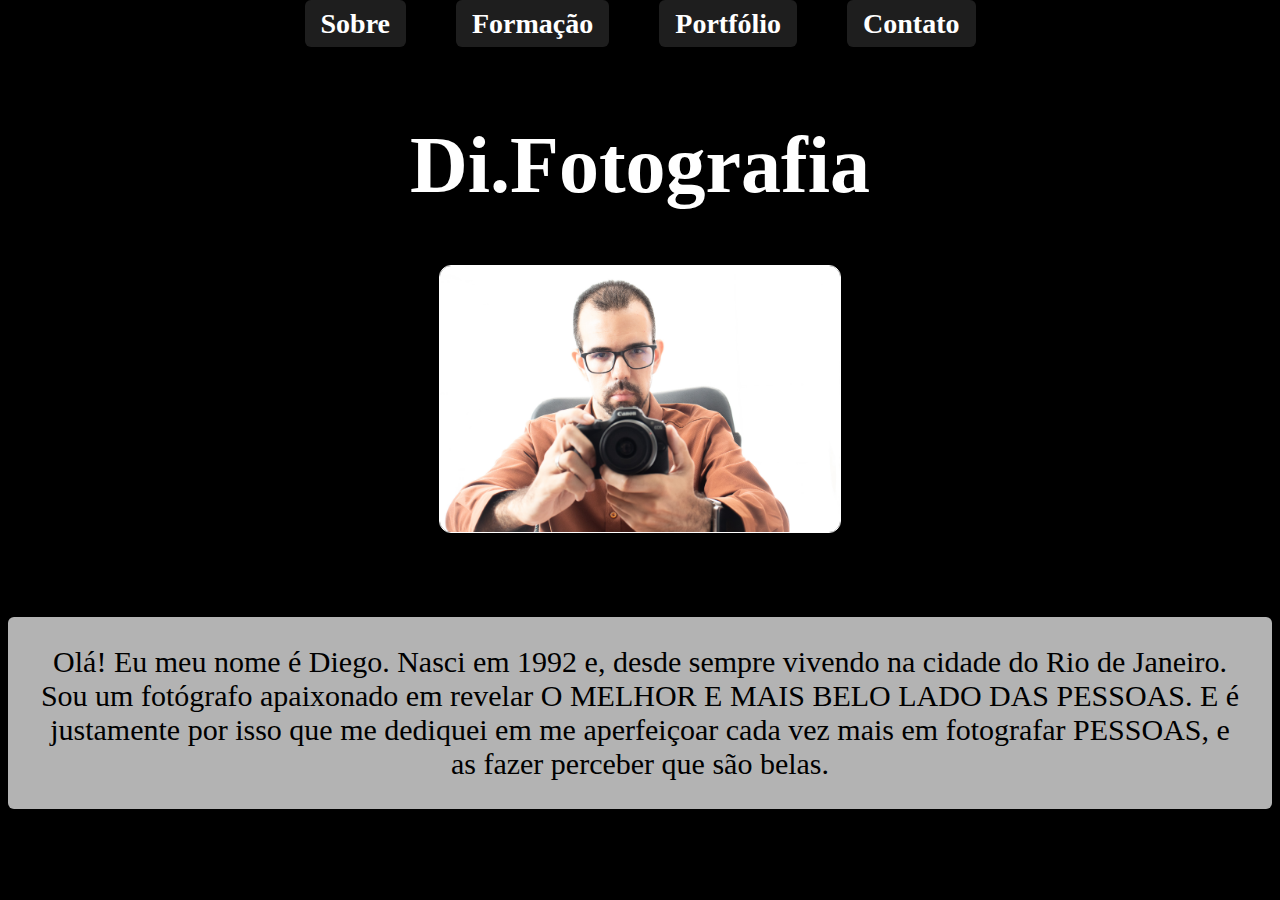
<file: index.html>
<!DOCTYPE html>
<html lang="pt-br">
<head>
    <meta charset="UTF-8">
    <meta name="viewport" content="width=device-width, initial-scale=1.0">
    <title>Diego Matos</title>
    <link rel="stylesheet" href="index.css">
</head>
<body class="body">

  <nav class="menu">
    <ul>
      <li><a href="index.html">Sobre</a></li>
      <li><a href="formacao.html">Formação</a></li>
      <li><a href="portfolio.html">Portfólio</a></li>
      <li><a href="contato.html">Contato</a></li>
    </ul>
  </nav>
    <h1 class="me">Di.Fotografia</h1>

    <div class="me_photo">
    <img src="imgs/me_photo.jpg" alt="Foto do Fotógrafo">
  </div>

    <p class="bio">Olá! Eu meu nome é Diego. Nasci em 1992 e,
       desde sempre vivendo na cidade do Rio de Janeiro.
       Sou um fotógrafo apaixonado em revelar
       O MELHOR E MAIS BELO LADO DAS PESSOAS. E é justamente por isso que
       me dediquei em me aperfeiçoar cada vez mais em fotografar PESSOAS, e as fazer perceber que são belas.
    </p>
</body>
</html>
</file>
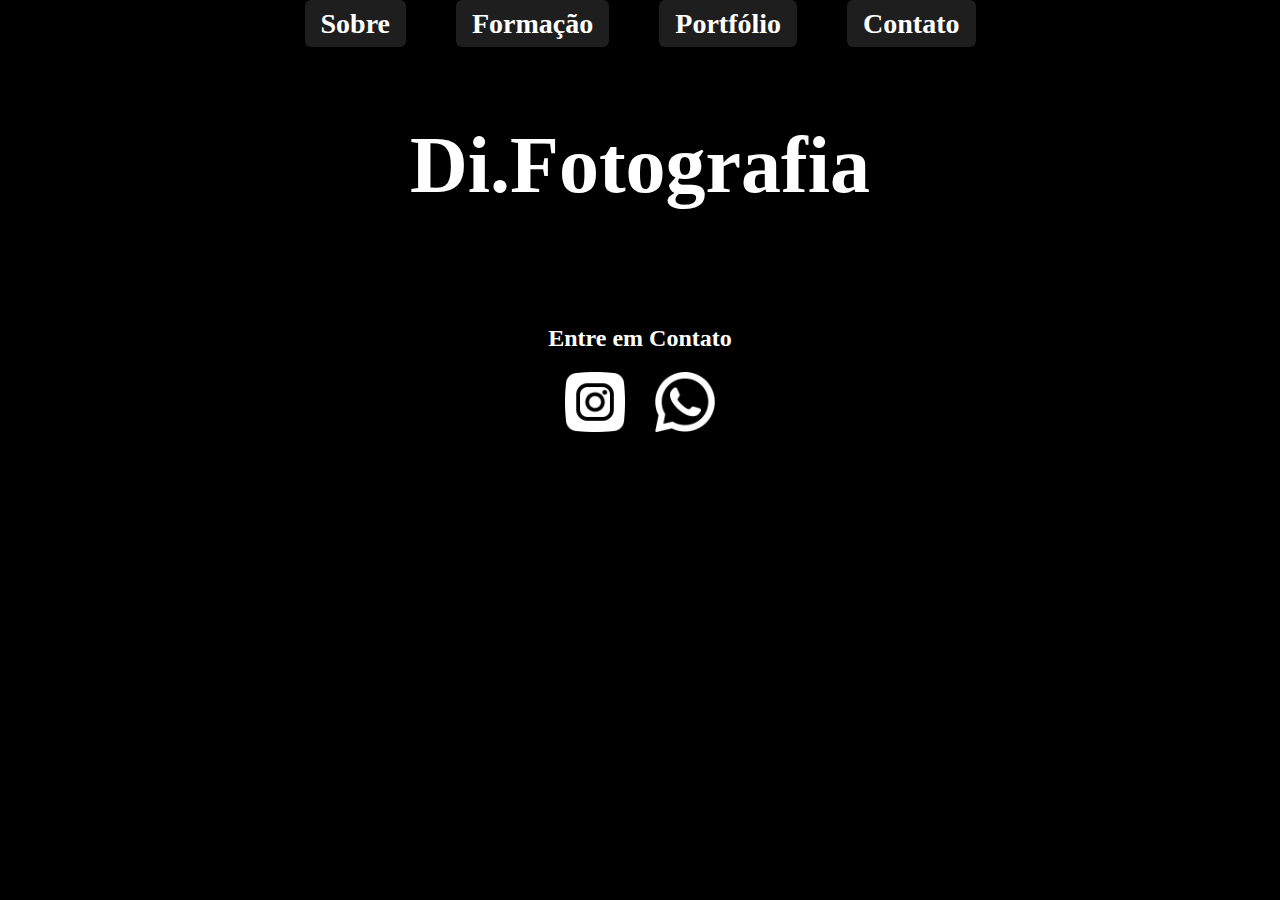
<file: contato.html>
<!DOCTYPE html>
<html lang="pt-br">
<head>
    <meta charset="UTF-8">
    <meta name="viewport" content="width=device-width, initial-scale=1.0">
    <title>Diego Matos</title>
    <link rel="stylesheet" href="index.css">
</head>
<body class="body">

  <nav class="menu">
    <ul>
      <li><a href="index.html">Sobre</a></li>
      <li><a href="formacao.html">Formação</a></li>
      <li><a href="portfolio.html">Portfólio</a></li>
      <li><a href="contato.html">Contato</a></li>
    </ul>
  </nav>

  <h1 class="me">Di.Fotografia</h1>

  <section class="contato" id="contato">
  <h2>Entre em Contato</h2>
  
  <div class="contato-links">
        <a href="https://www.instagram.com/di.foto.grafia/" target="_blank" class="instagram">
      <img src="imgs/instagram.png" alt="Instagram">
    </a>

        <a href="https://wa.me/qr/HAZ2DNXIF4LDE1" target="_blank" class="whatsapp">
      <img src="imgs/whatsapp.png" alt="WhatsApp">
    </a>
  </div>
</section>
</file>
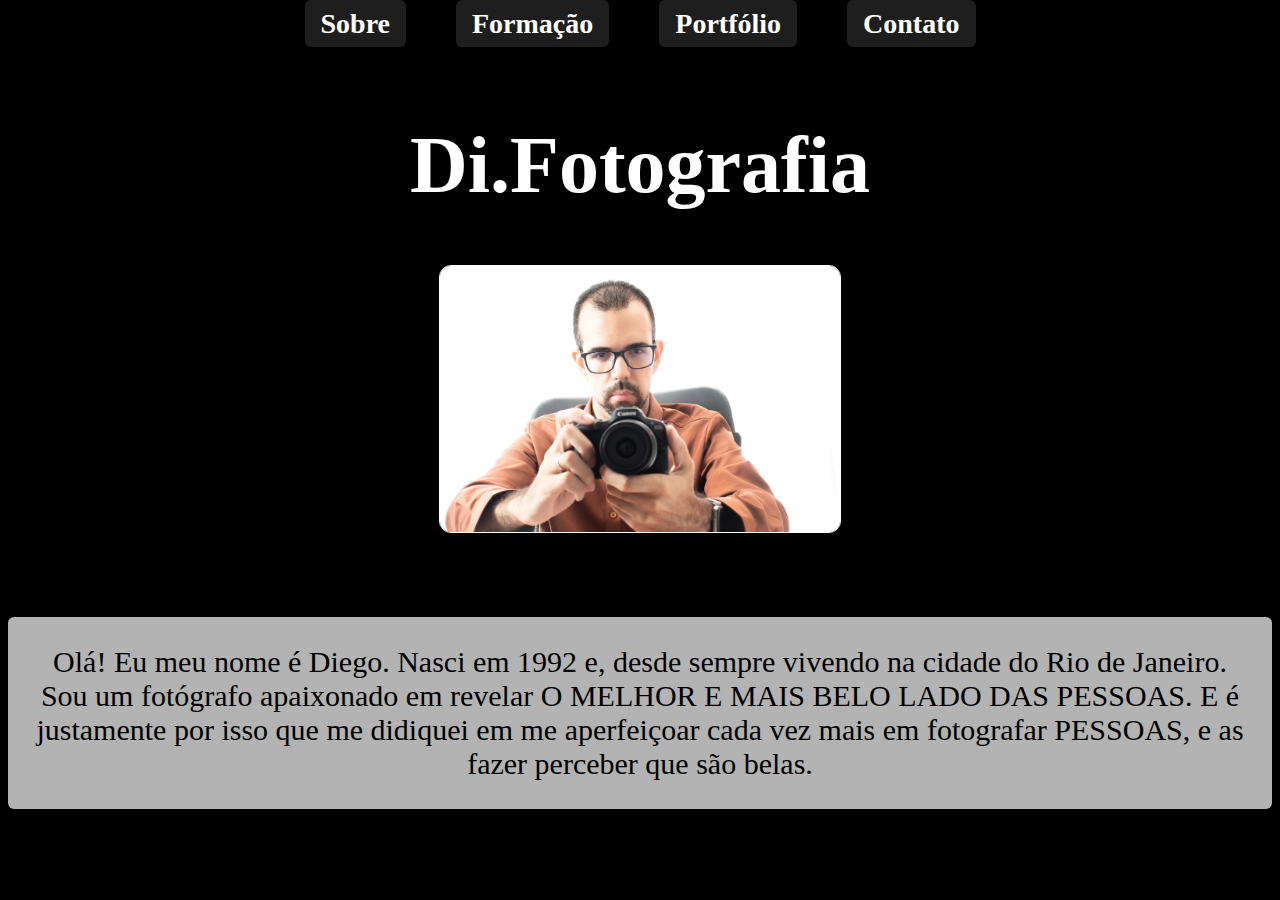
<file: home.html>
<!DOCTYPE html>
<html lang="pt-br">
<head>
    <meta charset="UTF-8">
    <meta name="viewport" content="width=device-width, initial-scale=1.0">
    <title>Diego Matos</title>
    <link rel="stylesheet" href="index.css">
</head>
<body class="body">

  <nav class="menu">
    <ul>
      <li><a href="home.html">Sobre</a></li>
      <li><a href="formacao.html">Formação</a></li>
      <li><a href="portfolio.html">Portfólio</a></li>
      <li><a href="contato.html">Contato</a></li>
    </ul>
  </nav>
    <h1 class="me">Di.Fotografia</h1>

    <div class="me_photo">
    <img src="imgs/me_photo.jpg" alt="Foto do Fotógrafo">
  </div>

    <p class="bio">Olá! Eu meu nome é Diego. Nasci em 1992 e,
       desde sempre vivendo na cidade do Rio de Janeiro.
       Sou um fotógrafo apaixonado em revelar
       O MELHOR E MAIS BELO LADO DAS PESSOAS. E é justamente por isso que
       me didiquei em me aperfeiçoar cada vez mais em fotografar PESSOAS, e as fazer perceber que são belas.
    </p>
    

  



</body>
</html>
</file>
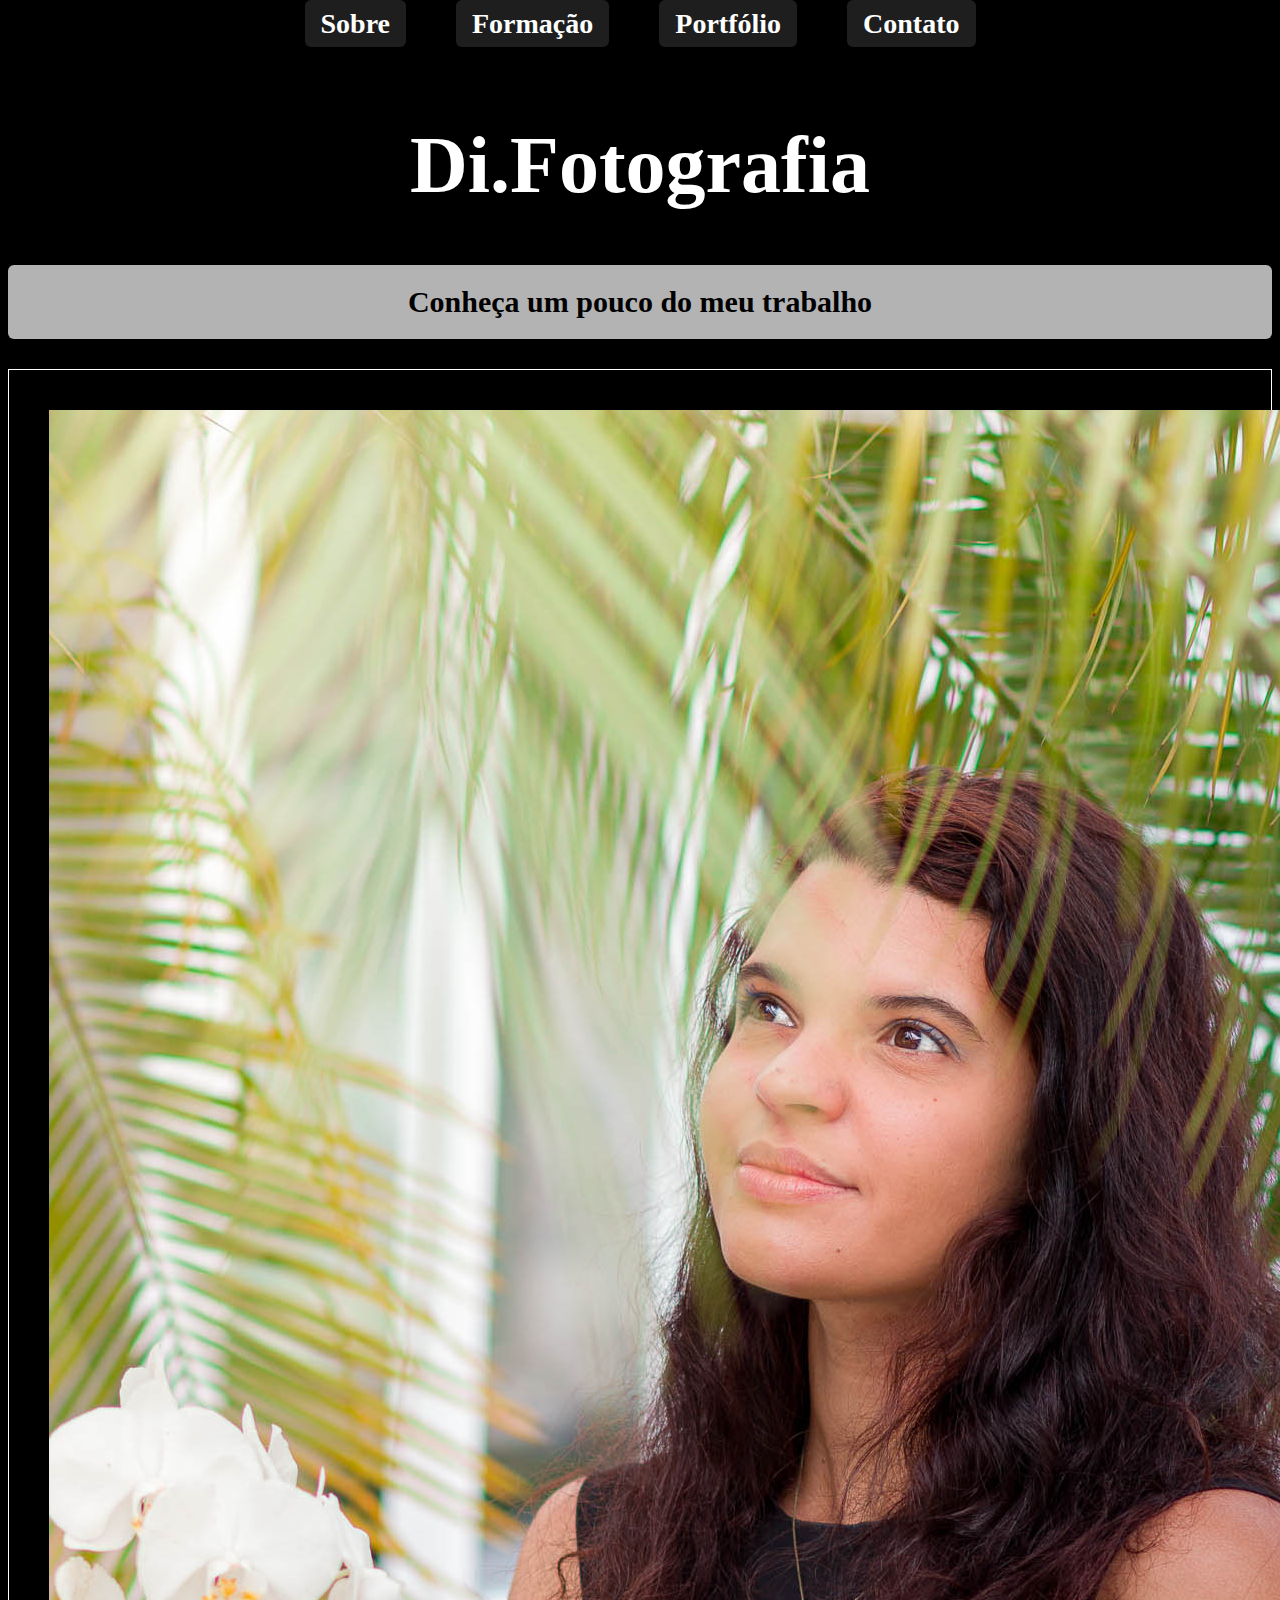
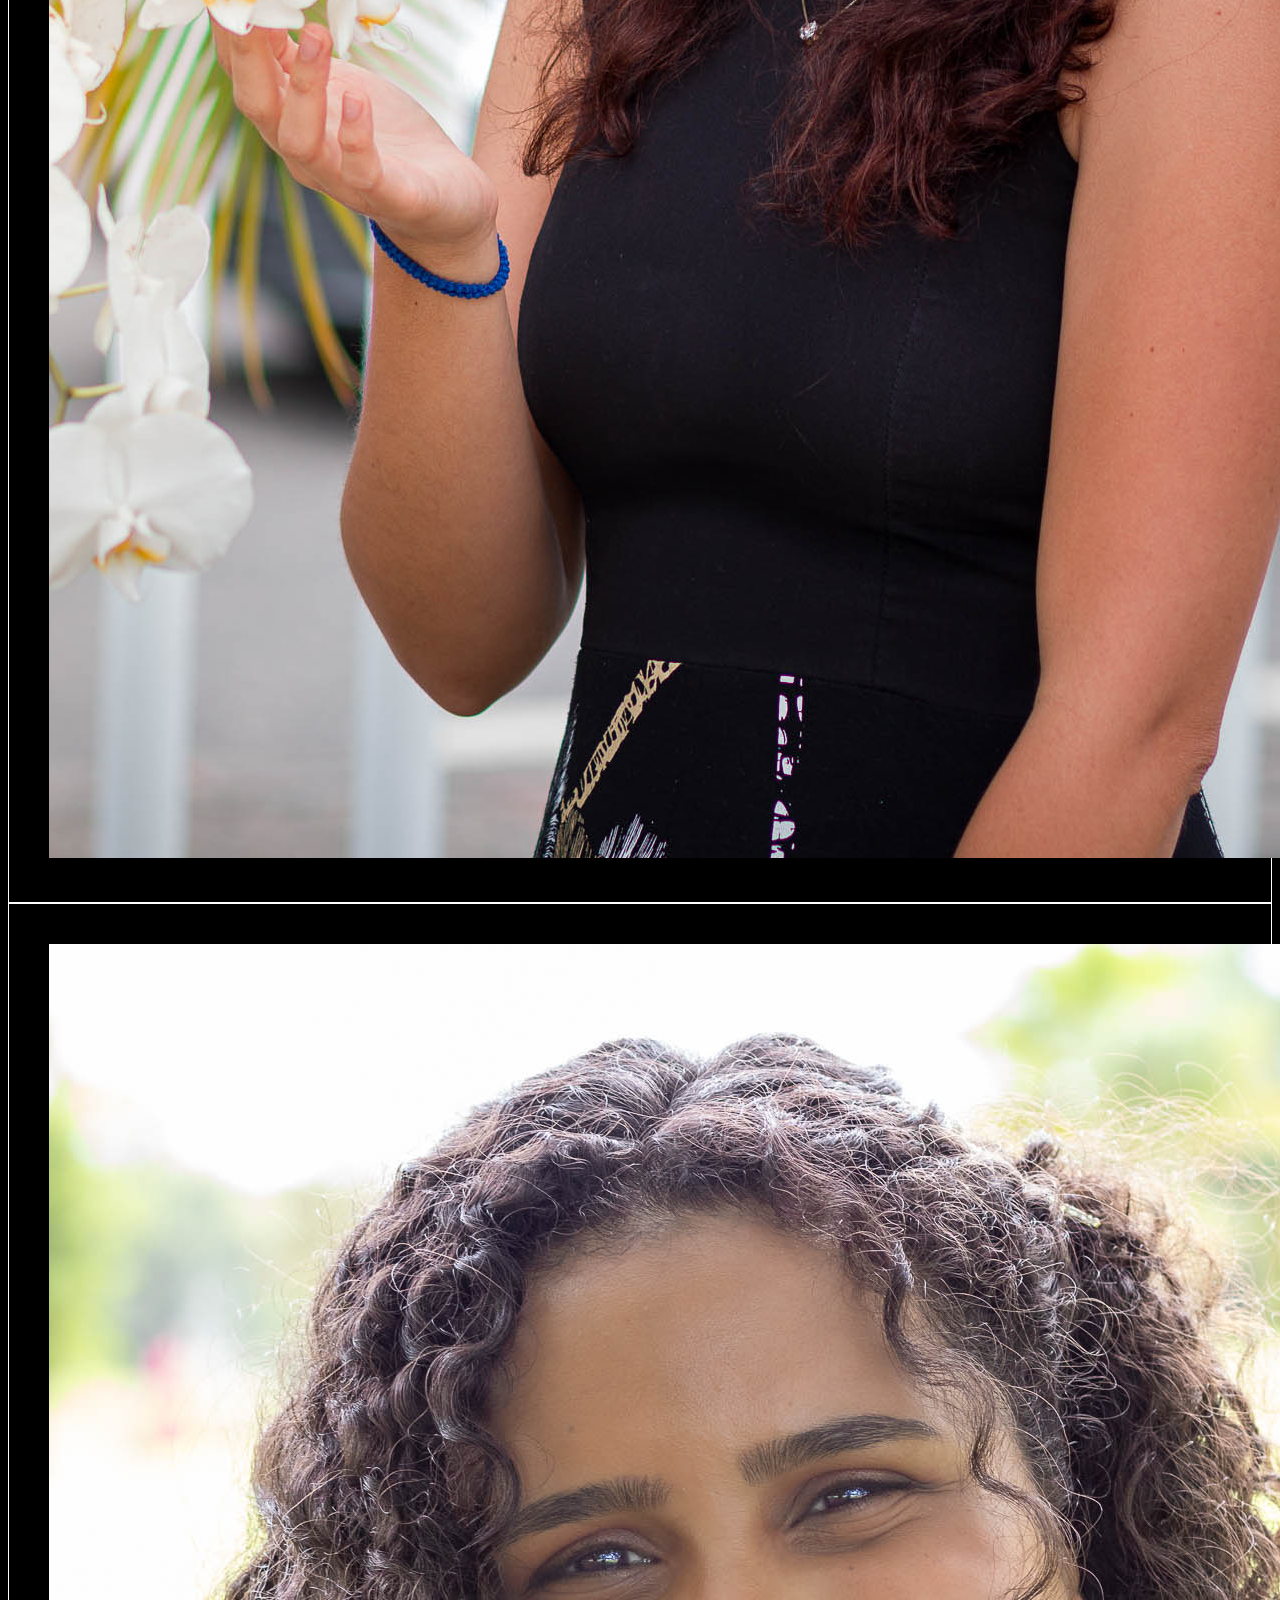
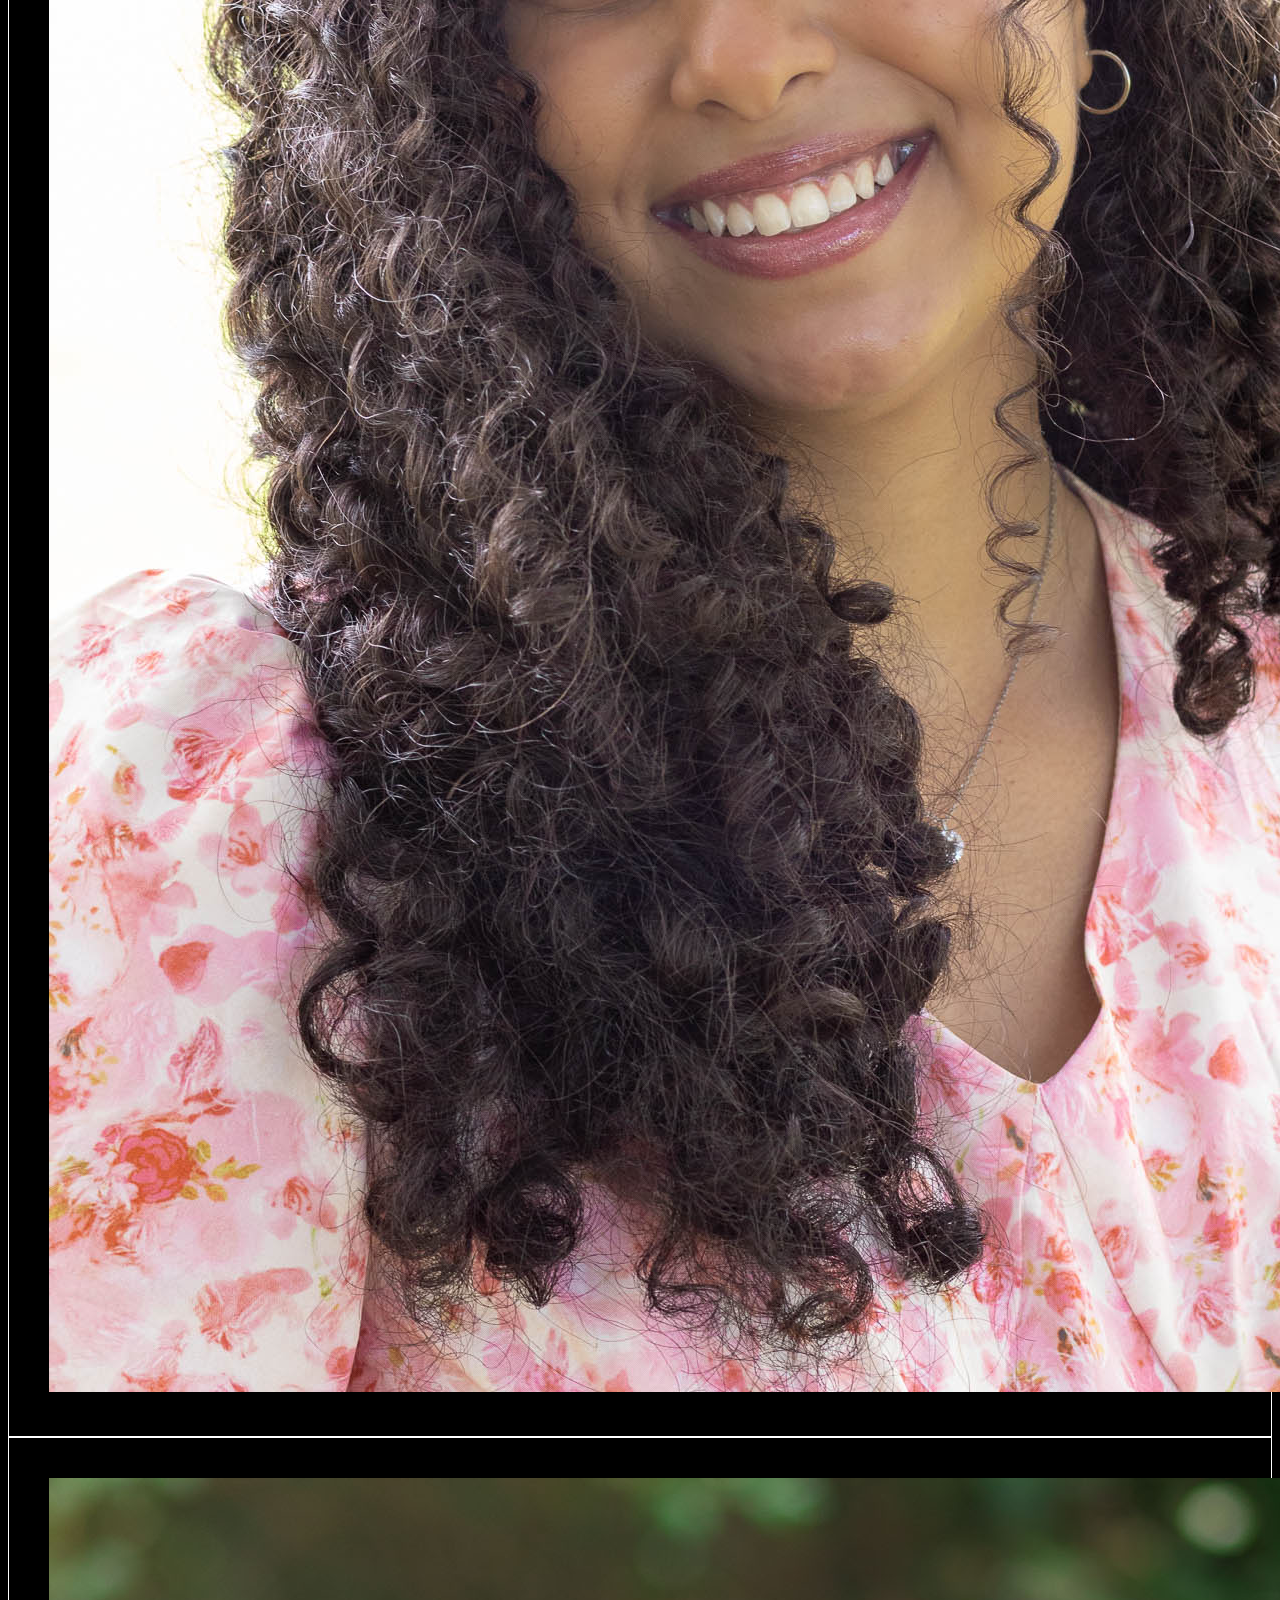
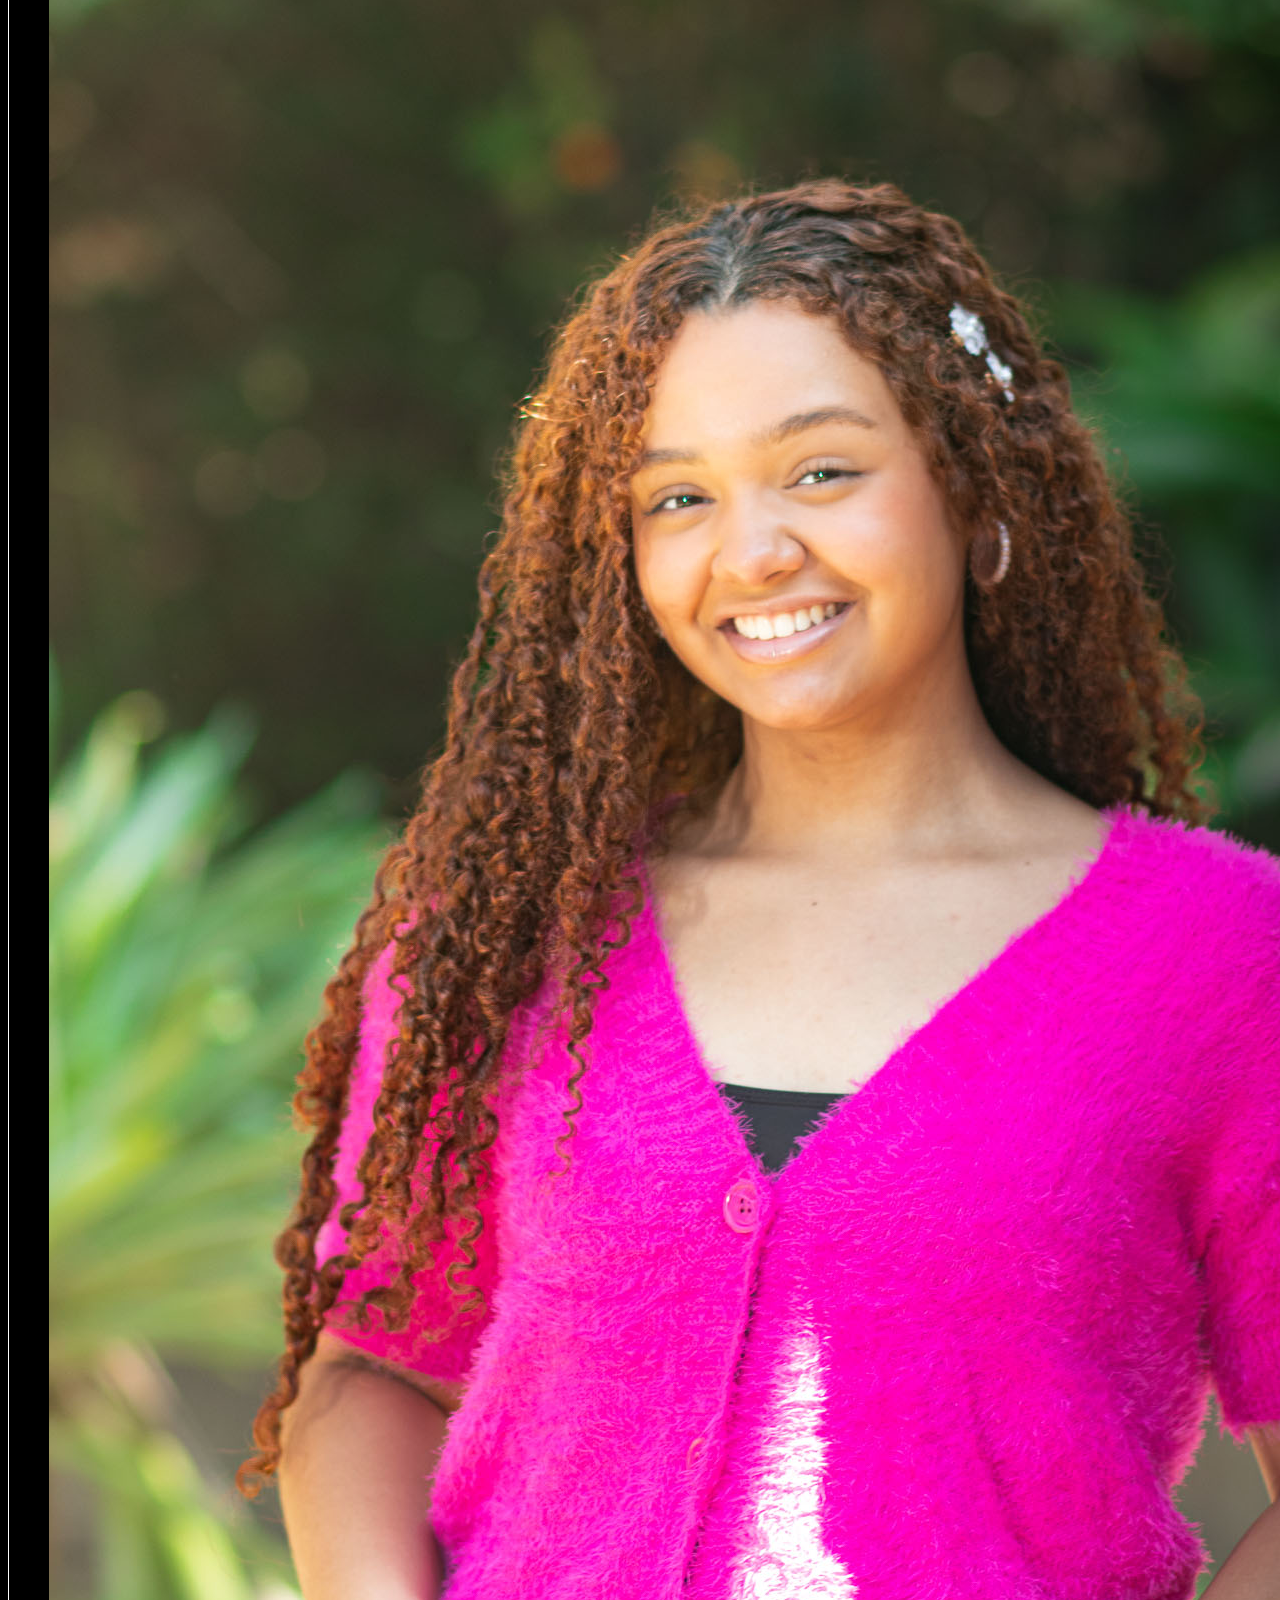
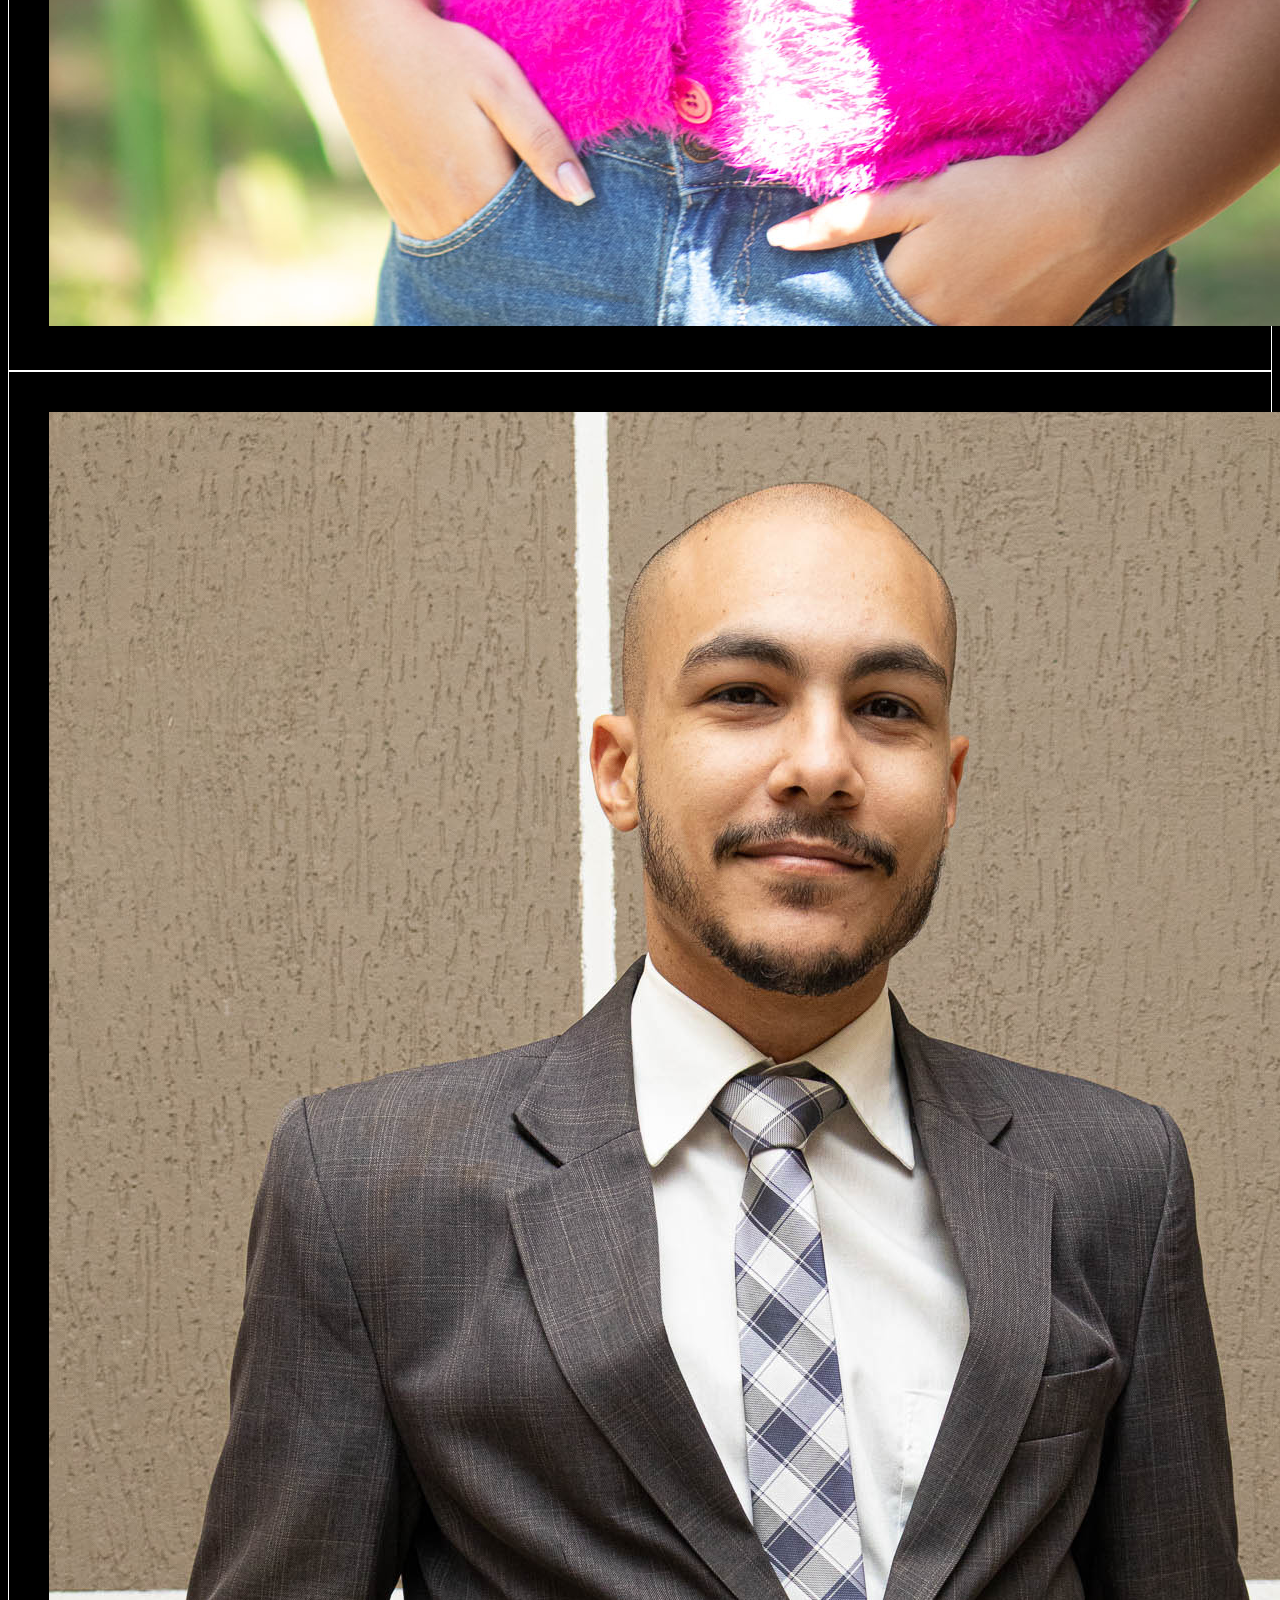
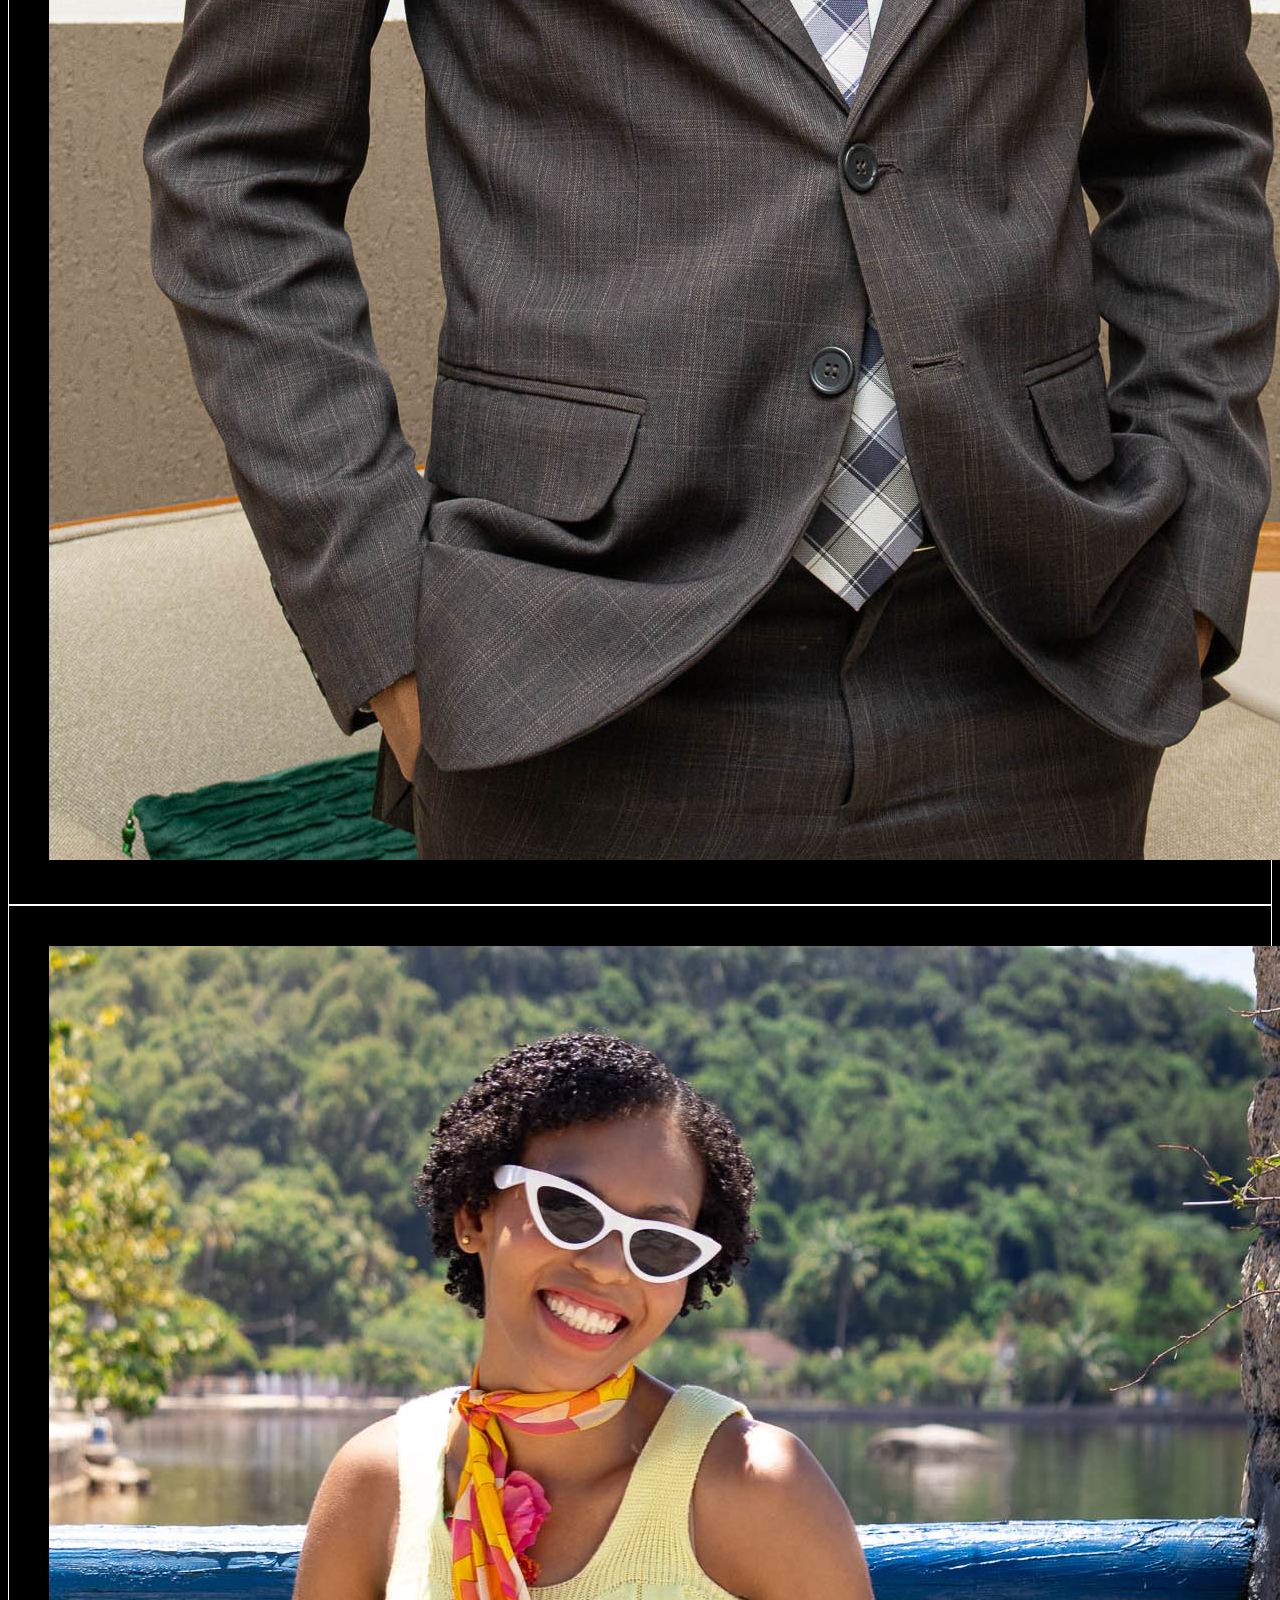
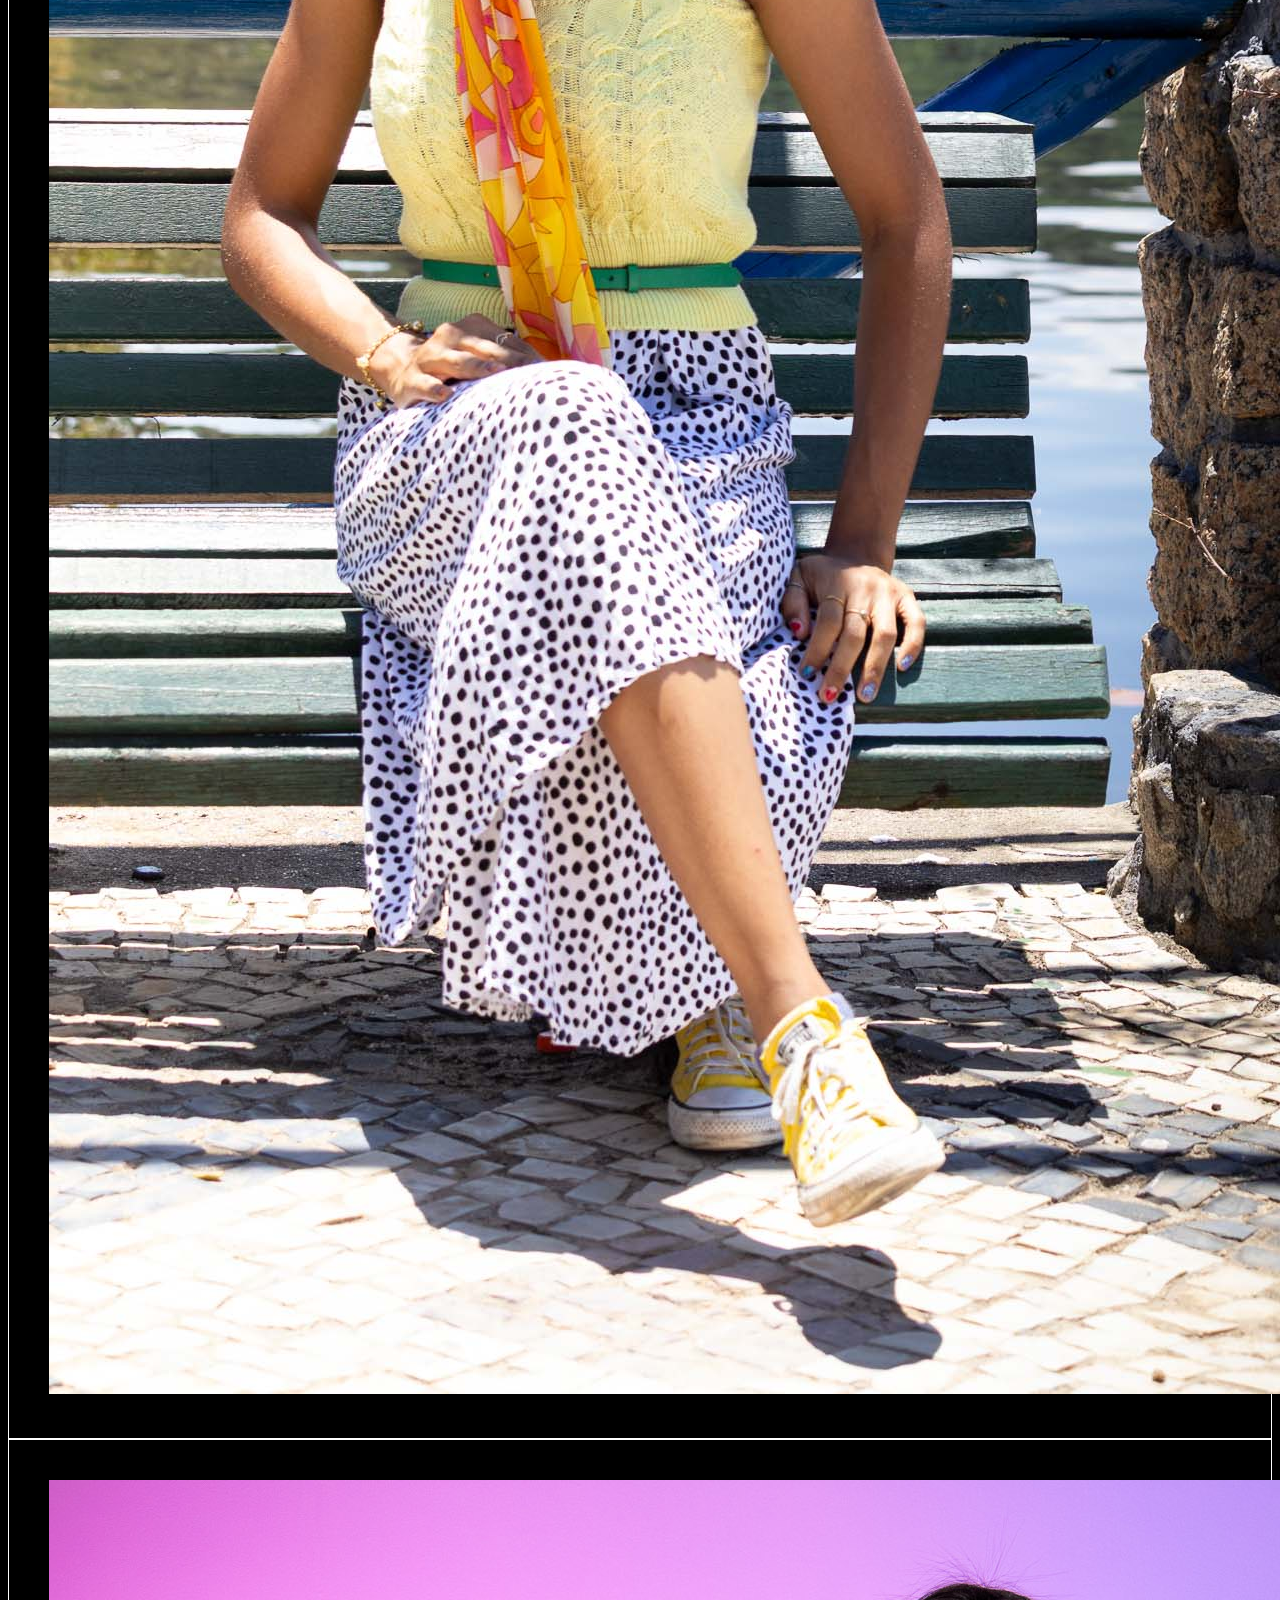
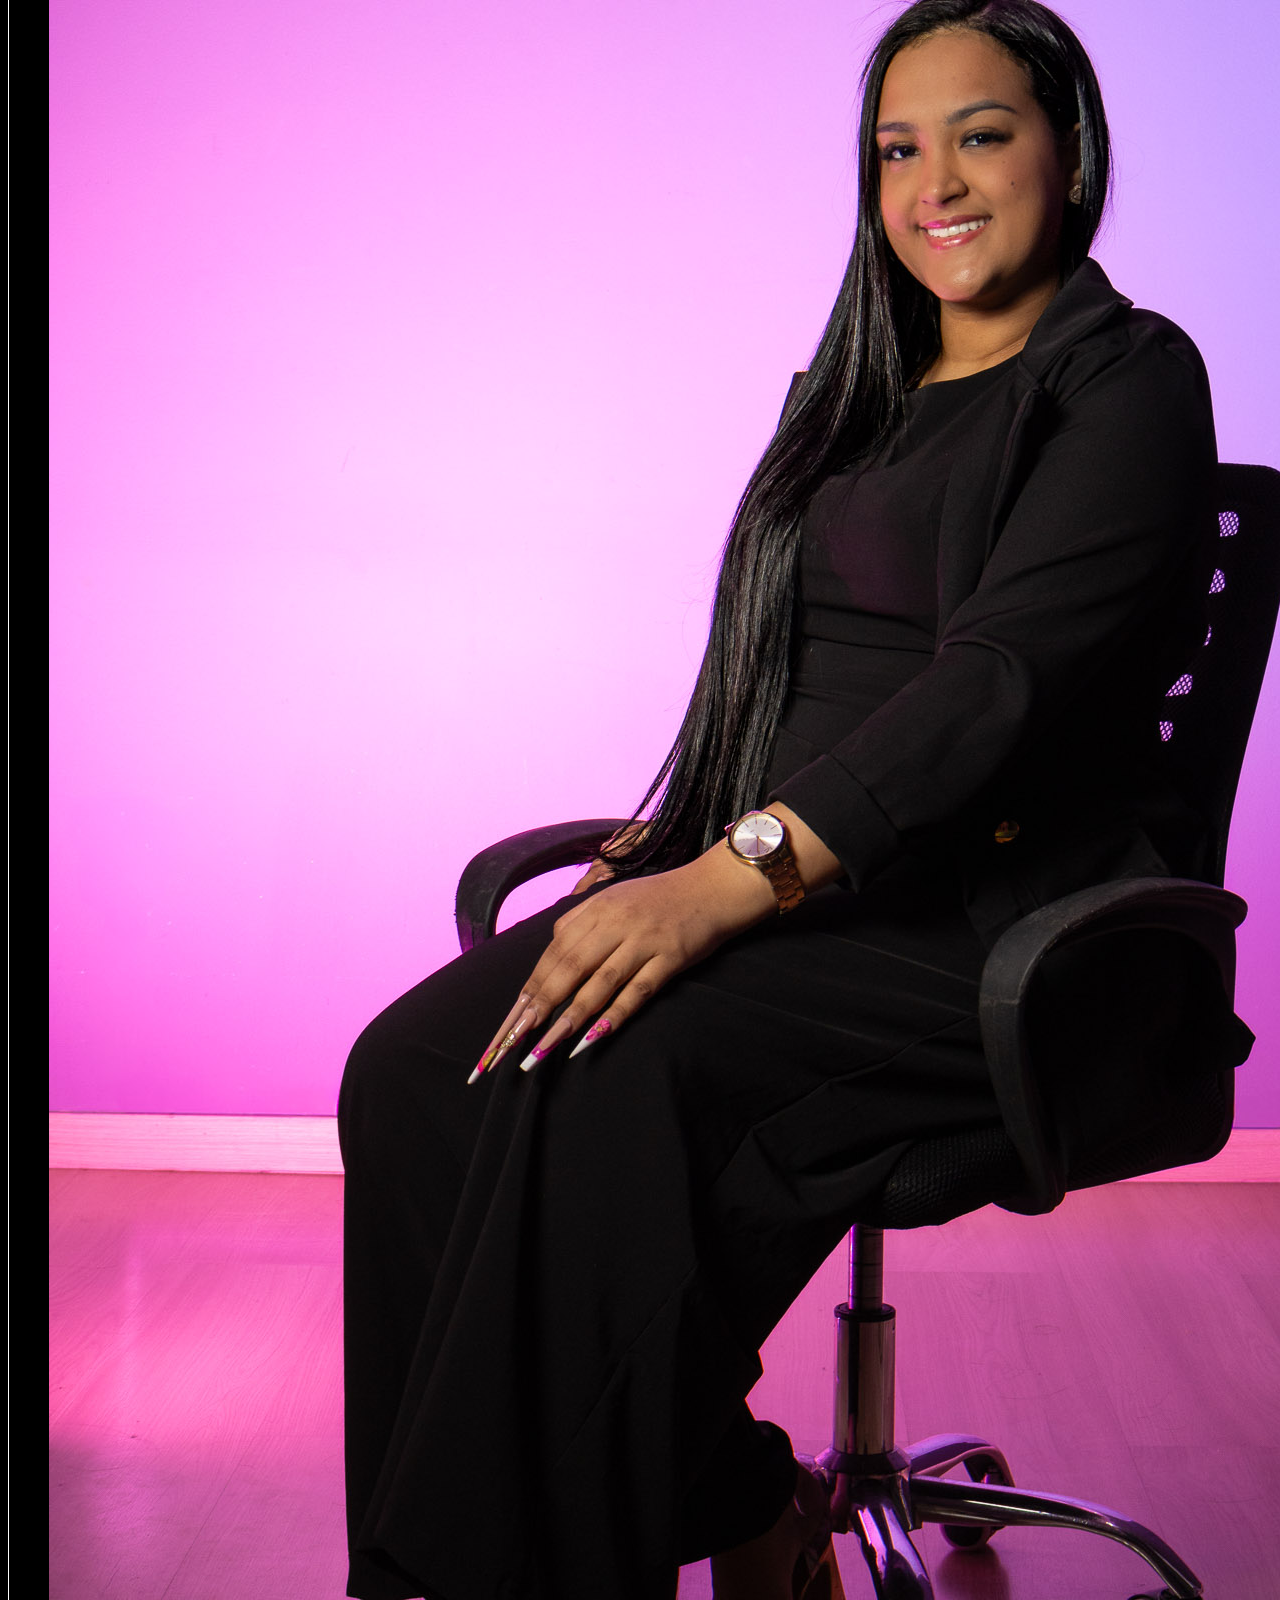
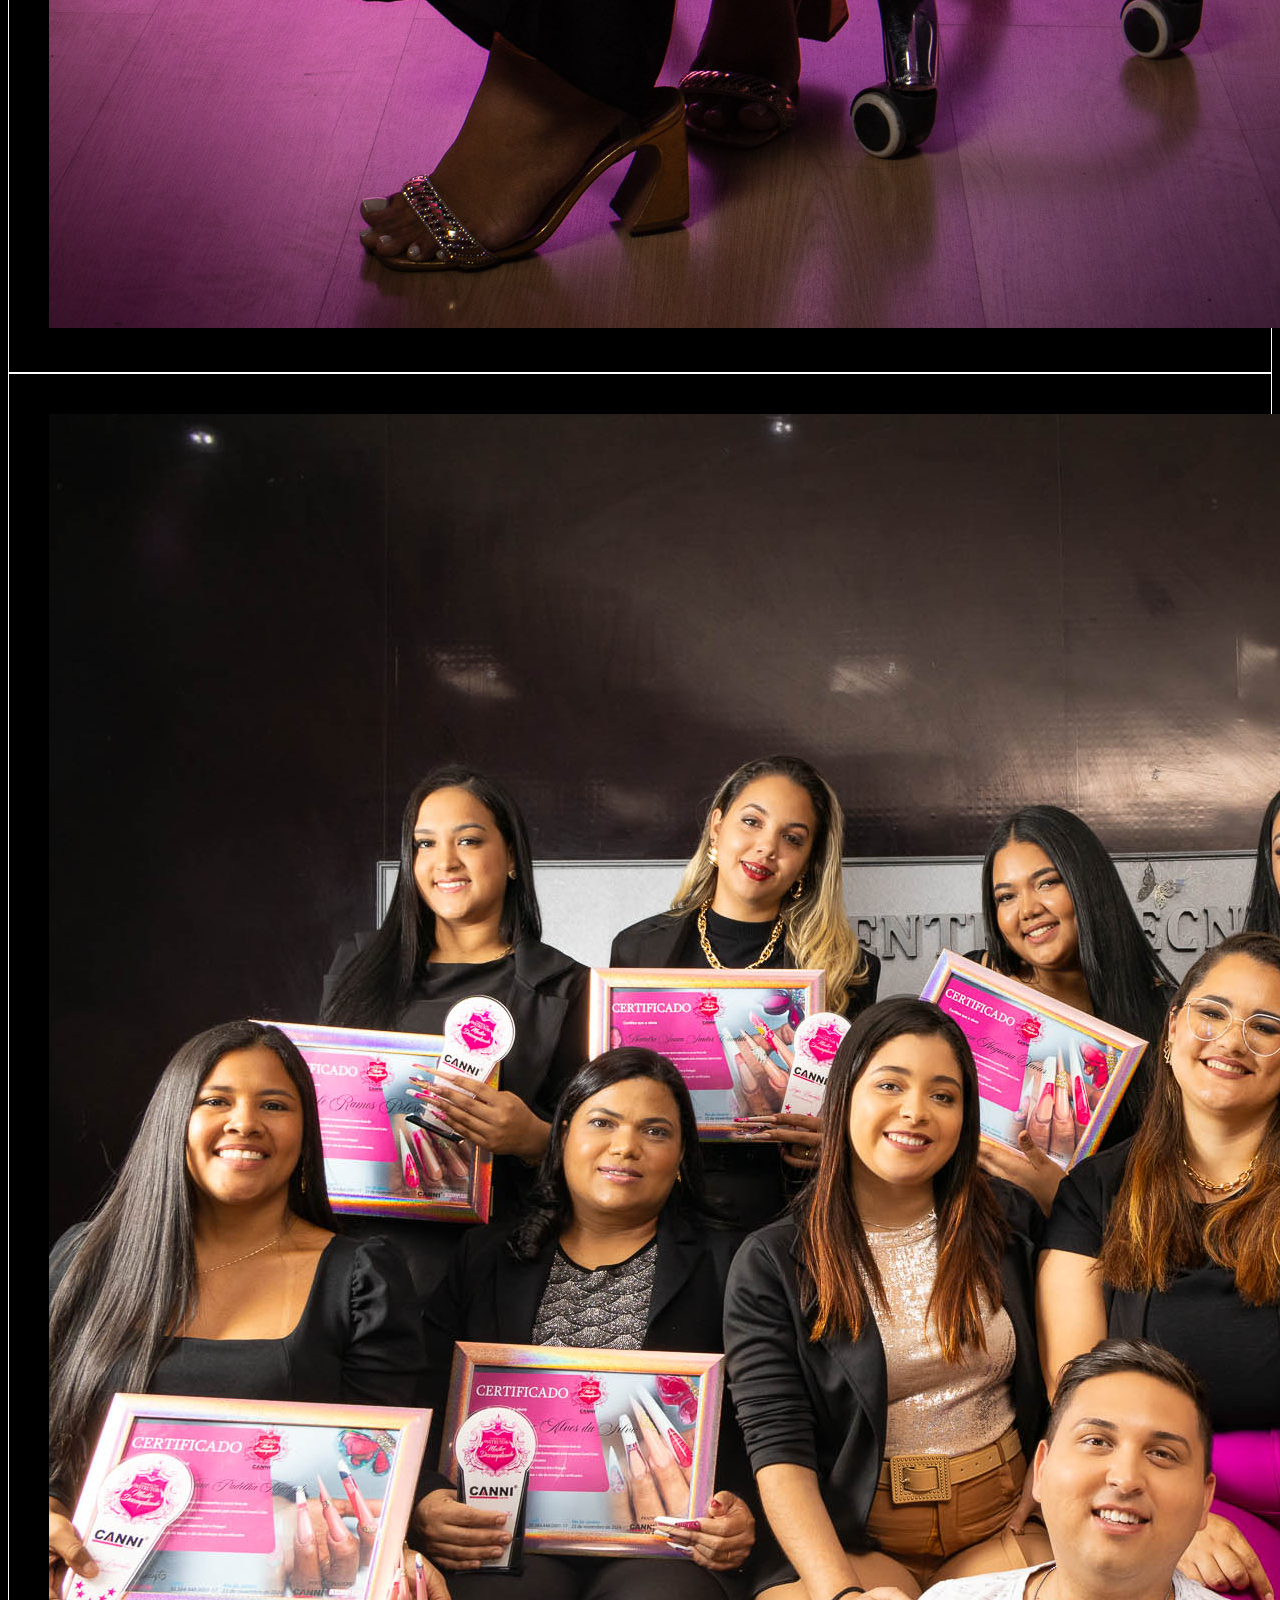
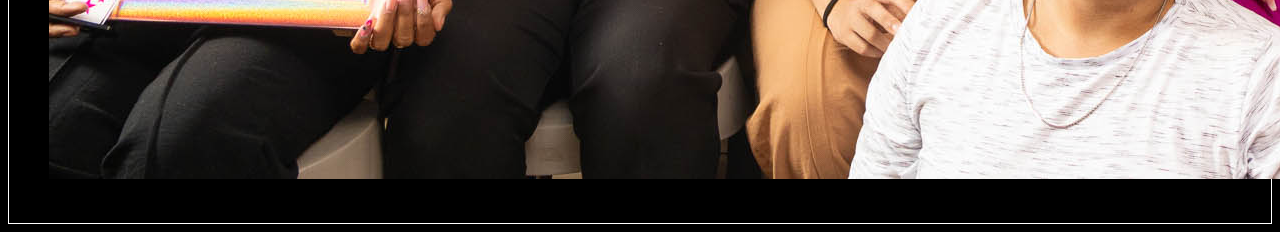
<file: portfolio.html>
<!DOCTYPE html>
<html lang="pt-br">
<head>
    <meta charset="UTF-8">
    <meta name="viewport" content="width=device-width, initial-scale=1.0">
    <title>Diego Matos</title>
    <link rel="stylesheet" href="index.css">
</head>
<body class="body">

  <nav class="menu">
    <ul>
      <li><a href="index.html">Sobre</a></li>
      <li><a href="formacao.html">Formação</a></li>
      <li><a href="portfolio.html">Portfólio</a></li>
      <li><a href="contato.html">Contato</a></li>
    </ul>
  </nav>

  <h1 class="me">Di.Fotografia</h1>

  <h3 class="text">Conheça um pouco do meu trabalho</h3>

  <div class="port_photo">
<img src="imgs/port_01.jpg">
</div>

<div class="port_photo">
<img src="imgs/port_02.jpg">
</div>

<div class="port_photo">
<img src="imgs/port_03.jpg">
</div>

<div class="port_photo">
<img src="imgs/port_04.jpg">
</div>

<div class="port_photo">
<img src="imgs/port_05.jpg">
</div>

<div class="port_photo">
<img src="imgs/port_06.jpg">
</div>

<div class="port_photo">
<img src="imgs/port_07.jpg">

</div>
</file>
<file: index.css>
.body{
  
  background-color: black;
}
        
.menu ul {
  list-style: none;
  display: flex;
  justify-content: center;
  gap: 50px;
  margin: 0;
  padding: 0;}

.menu a {
  color: white;
  text-decoration: none;
  font-size: 28px;
  font-weight: bold;
  transition: color 0.9s ease;
  background-color: rgb(30, 30, 30);  
  padding: 8px 16px;       
  border-radius: 6px;      
  transition: all 0.5s ease; 
} /*Delay

/* Efeito mouse */
.menu a:hover {
  background-color: grey;
  font-size: 30px;
  color: yellow
}

.me_photo img {
        width: 400px; 
        border: 1px solid white;
        border-radius: 12px;    
}

.me_photo {
        display: block;
        margin: 20px auto;       
        text-align: center;}

.port_photo {
        text-align: center;
        padding: 40px;
        border: 1px solid white;      
}

.forma {color:white;
        list-style:circle white;
        font-size: 24px;}


body h1, body p {
  margin-top: 80px;
  text-align: center;
} 
  
.me{  color: white;        text-align: center;
        font:bold;
        font-size: 80px;}

.bio{   font-size: 30px;
        color: black;
        text-align: center;
        background-color: white;
        padding: 28px;
        border-radius: 6px;
        opacity: 70%;
}

.text {font-size: 30px;
        color: black;
        text-align: center;
        background-color: white;
        padding: 20px;
        border-radius: 6px;
        opacity: 70%}

.contato {
  text-align: center;
  padding: 40px 20px;
  background-color: #000; /* fundo preto */
  color: white;
}

/* Container dos ícones */
.contato-links {
  margin-top: 20px;
  display: flex;
  justify-content: center;
  gap: 30px; /* espaço entre os ícones */
}

/* Ícones */
.contato-links img {
  width: 60px;
  height: 60px;
  transition: transform 0.3s ease;
  cursor: pointer;
  filter: brightness(0) invert(1); /* deixa ícones brancos se forem coloridos */
}

.contato-links img:hover {
  transform: scale(1.1);
}
</file>
